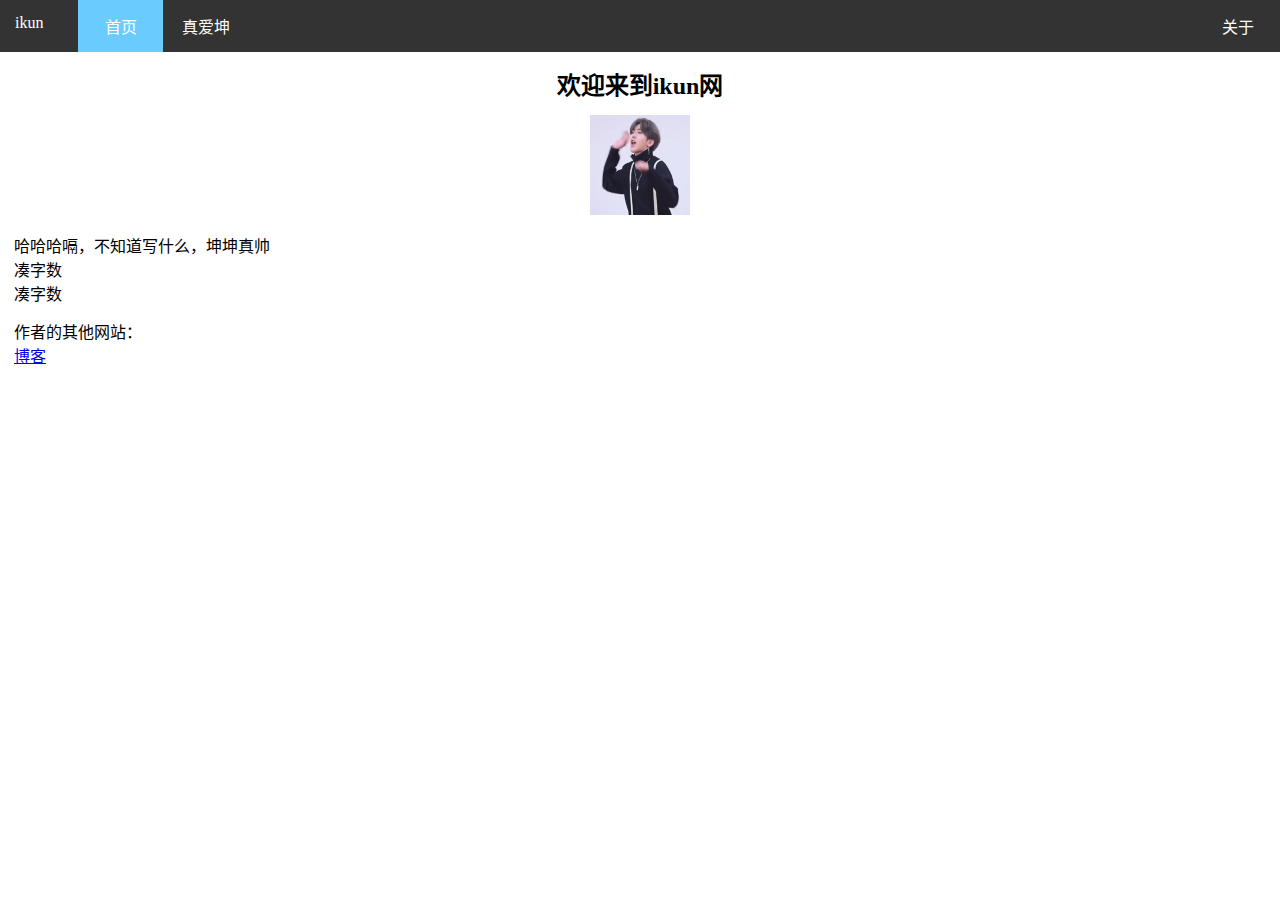
<file: index.html>
<!DOCTYPE html>
<html lang="zh-CN">
<head>
				<meta charset="UTF-8">
				<title>ikun网</title>
				<link rel="stylesheet" href="css/style.css">
</head>
<body>
				<ul>
								<li><a class="b">ikun</a></li>
								<li><a href="index.html" class="active a">首页</a></li>
								<li><a href="ikun.html" class="a">真爱坤</a></li>
								<li class="about"><a href="about.html" class="a about">关于</a></li>
				</ul>
				<h2 class="tt">欢迎来到ikun网</h2>
				<div align="center">
								<img src="images/hhh.png" alt="ngm" width="100px" height="100px">
				</div>
				<p>哈哈哈嗝，不知道写什么，坤坤真帅<br>凑字数<br>凑字数</p>
				<p>作者的其他网站：<br><a href="http://kki558.awa1.cf">博客</a></p>
				
</body>
</html>
</file>
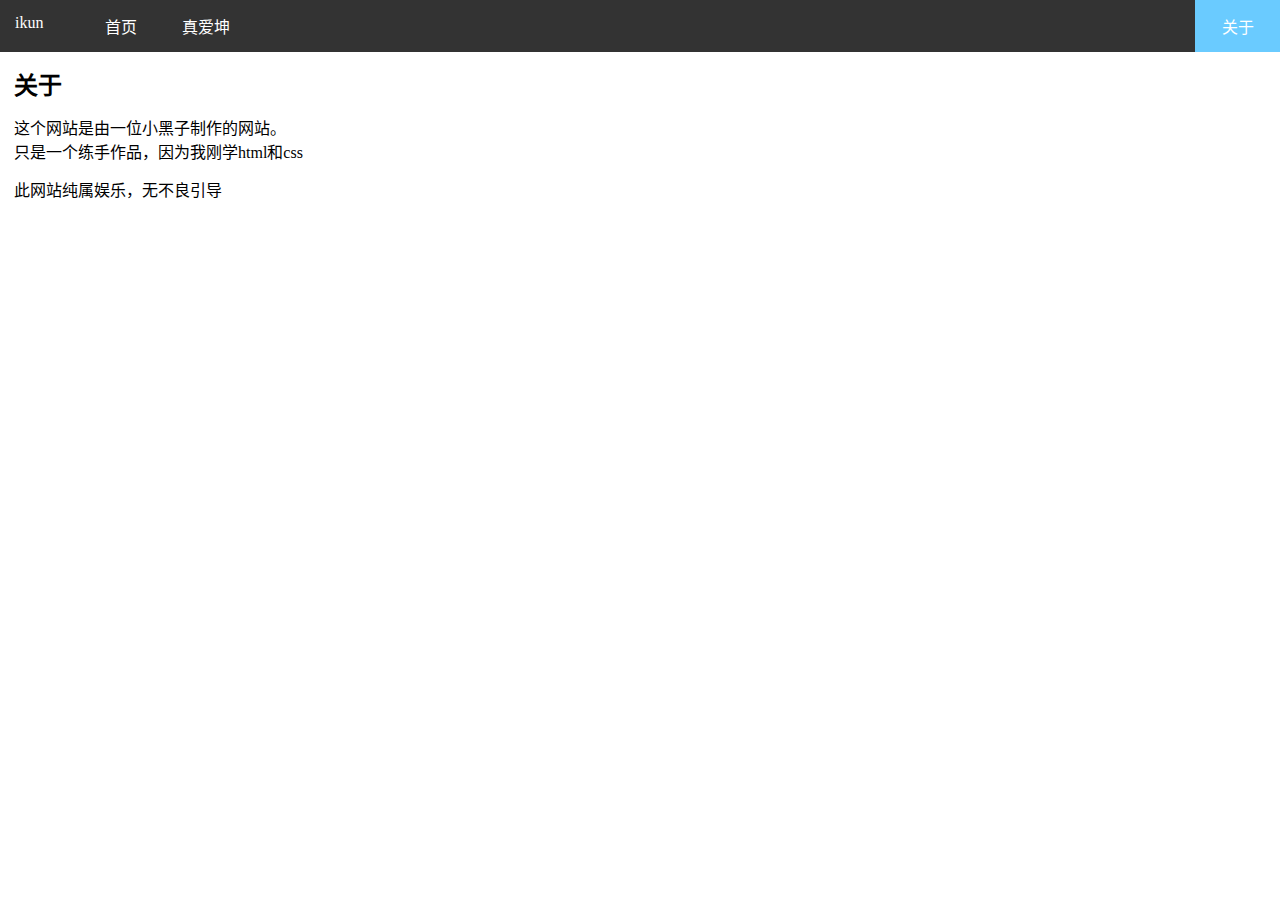
<file: about.html>
<!DOCTYPE html>
<html lang="zh-CN">
<head>
				<meta charset="UTF-8">
				<title>ikun网</title>
				<link rel="stylesheet" href="css/style.css">
</head>
<body>
				<ul>
								<li><a class="b">ikun</a></li>
								<li><a href="index.html" class="a">首页</a></li>
								<li class="about"><a href="about.html" class="about a active">关于</a></li>
								<li><a href="ikun.html" class="a">真爱坤</a></li>
				</ul>
				<h2>关于</h2>
				<p>这个网站是由一位小黑子制作的网站。<br>只是一个练手作品，因为我刚学html和css</p>
				<p>此网站纯属娱乐，无不良引导</p>
</body>
</html>
</file>
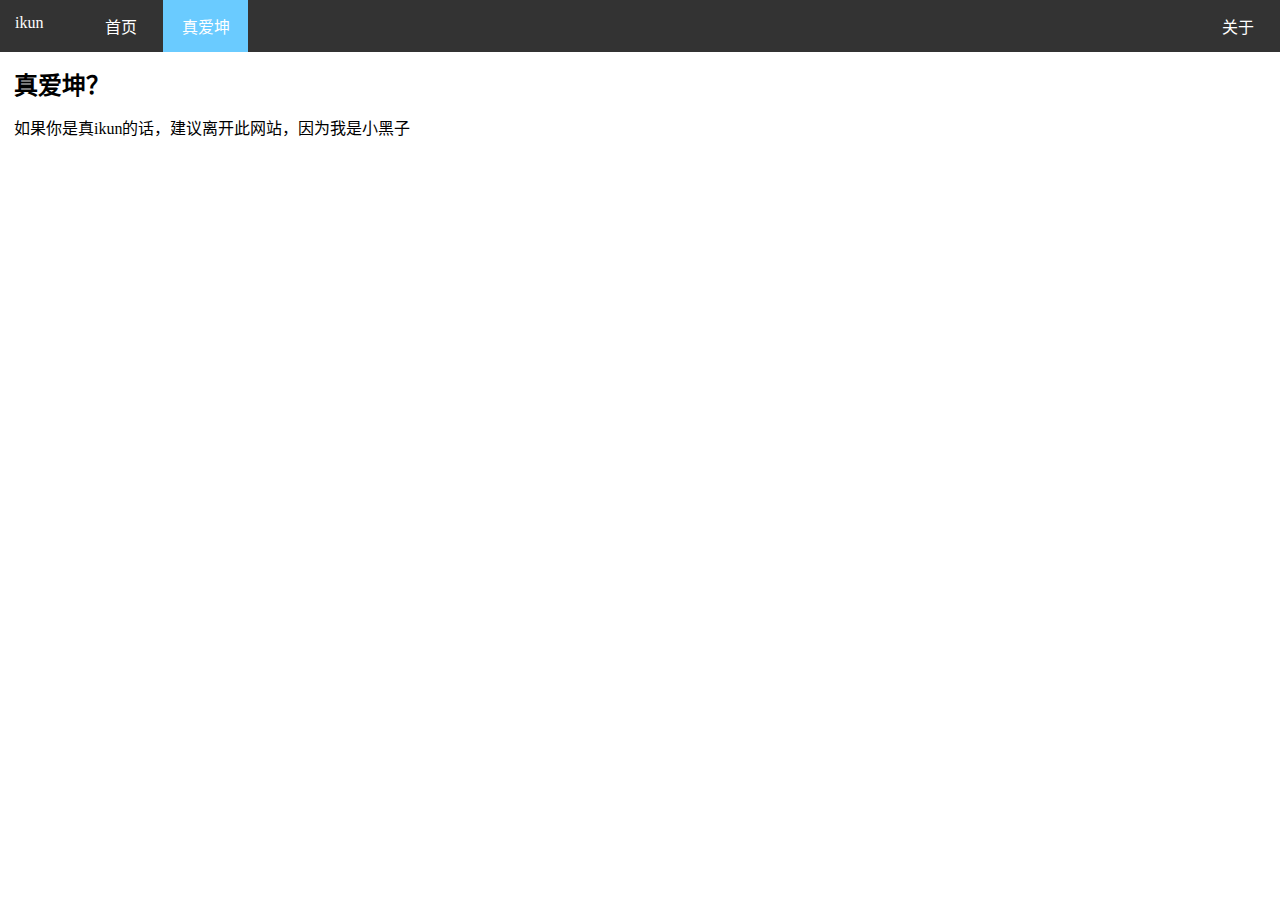
<file: ikun.html>
<!DOCTYPE html>
<html lang="zh-CN">
<head>
				<meta charset="UTF-8">
				<title>ikun网</title>
				<link rel="stylesheet" href="css/style.css">
</head>
<body>
				<ul>
								<li><a class="b">ikun</a></li>
								<li><a href="index.html" class="a">首页</a></li>
								<li><a href="ikun.html" class="a active">真爱坤</a></li>
								<li class="about"><a href="about.html" class="a about">关于</a></li>
				</ul>
				<h2>真爱坤？</h2>
				<p>如果你是真ikun的话，建议离开此网站，因为我是小黑子</p>
</body>
</html>
</file>
<file: css/style.css>
body {
				margin: 0;
}

ul { 
    list-style-type: none;
    margin: 0;
    padding: 0;
    overflow: hidden;
    background-color: #333;
} 

li { 
    float: left;
} 

.a { 
				width: 55px;
    display: block;
    color: white;
    text-align: center;
    padding: 14px 15px;
    text-decoration: none;
} /* 当鼠标悬停时把链接颜色更改为 #111（黑色） */ 

.a:hover { 
    background-color: #111;
}

.active{
				background-color: #6acbff;
}

.about{
				float: right;
}

.title{
		  display: block;
    color: white;
    text-align: center;
    padding: 14px 15px;
    text-decoration: none;
}

.b {
				margin-right: 20px;
				display: block;
				color: white;
				text-align: center;
				padding: 14px 15px;
				text-decoration: none;
}

h2 {
				margin: 14px;
}

p {
				margin: 14px
}

.tt {
				text-align: center;
}
</file>
